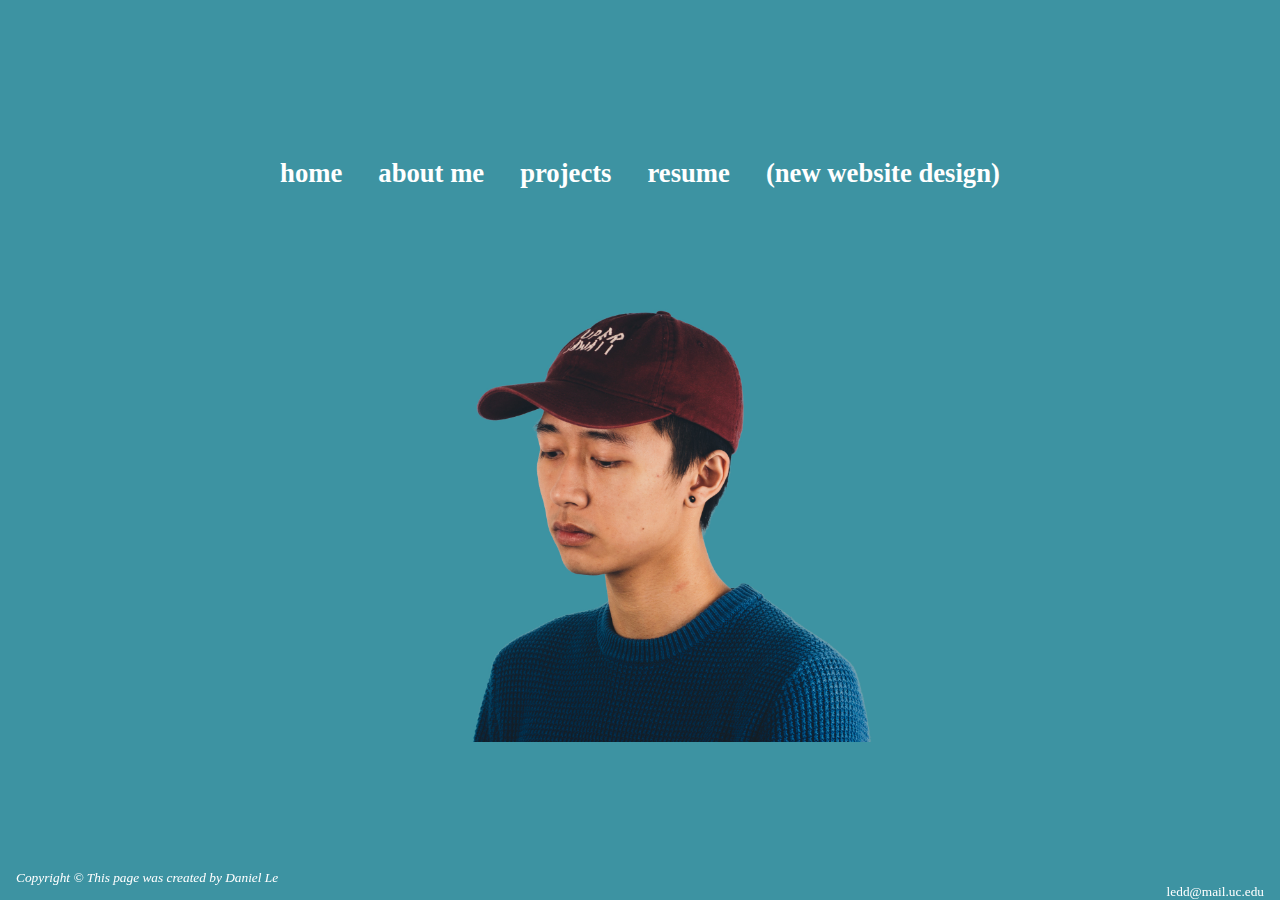
<file: index.html>
<html lang='en' class="animated fadeIn">
<head>
<meta charset="UTF-8">
<title>Dan|home</title>
<ul>
    <li><a href="index.html">home</a></li>
    <li><a href="aboutme.html">about me</a></li>
    <li><a href="projects.html">projects</a></li>
    <li><a href="resume.html">resume</a></li>
    <li><a href="nwd.html">(new website design)</a></li>
</ul>
<link href="tester.css" rel="stylesheet" type="text/css">
<link href="animate.css" rel="stylesheet" type="text/css">
</head>
    <body>
	<img src="danportrait.JPG" class="image1" alt="portraitphoto" width="800" height="550">
        <footer>
          <small>
              <i>Copyright ©</i>
              <a href="mailto:ledd@mail.uc.edu">ledd@mail.uc.edu</a>
              <i> This page was created by Daniel Le</i>
          </small>
        </footer>
    </body>

</html>
</file>
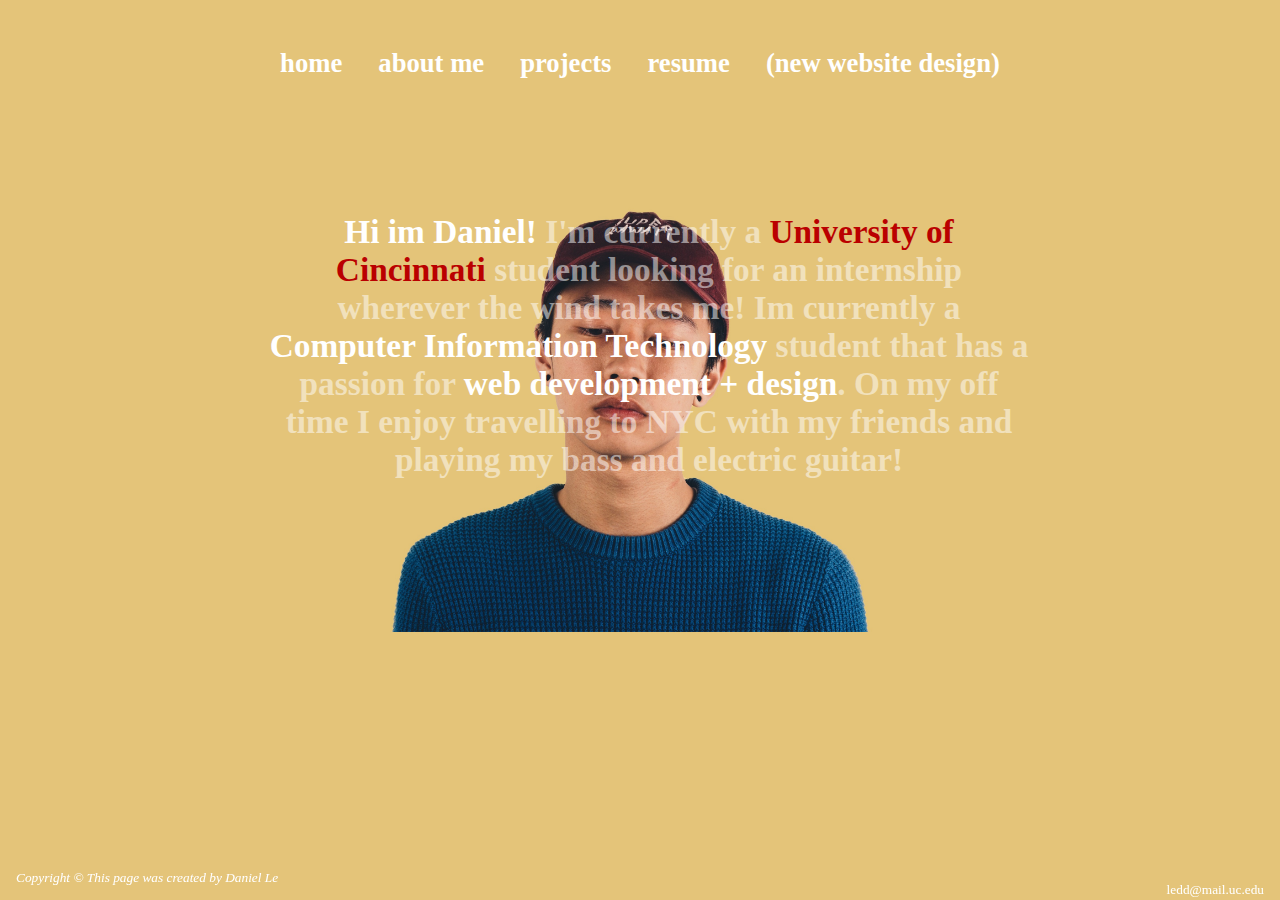
<file: aboutme.html>
<!doctype html>
<html lang='en' class="animated slideInRight">
<head>
<meta charset="UTF-8">
<title>Dan|aboutme</title>
<ul>
    <li><a href="index.html">home</a></li>
    <li><a href="aboutme.html">about me</a></li>
    <li><a href="projects.html">projects</a></li>
    <li><a href="resume.html">resume</a></li>
    <li><a href="nwd.html">(new website design)</a></li>
</ul>
<link href="tester.css" rel="stylesheet" type="text/css">
<link href="animate.css" rel="stylesheet" type="text/css">
</head>
        <img src="danportrait2.JPG" class="image2" width="800" height="550">
    <body class="page2">
        <p class="aboutmetext"><font color="white">Hi im Daniel!</font> I'm currently a <font color="rgba(0,0,0,0)">University of Cincinnati</font> student
           looking for an internship wherever the wind takes me! Im currently a <font color="white">Computer
           Information Technology</font> student that has a passion for <font color="white">web development 
           + design</font>. On my off time I enjoy travelling to NYC with my friends and playing my bass and
           electric guitar!</p>
        <footer>
          <small>
              <i>Copyright ©</i>
              <a href="mailto:ledd@mail.uc.edu">ledd@mail.uc.edu</a>
              <i> This page was created by Daniel Le</i>
          </small>
        </footer>
    </body>

</html>
</file>
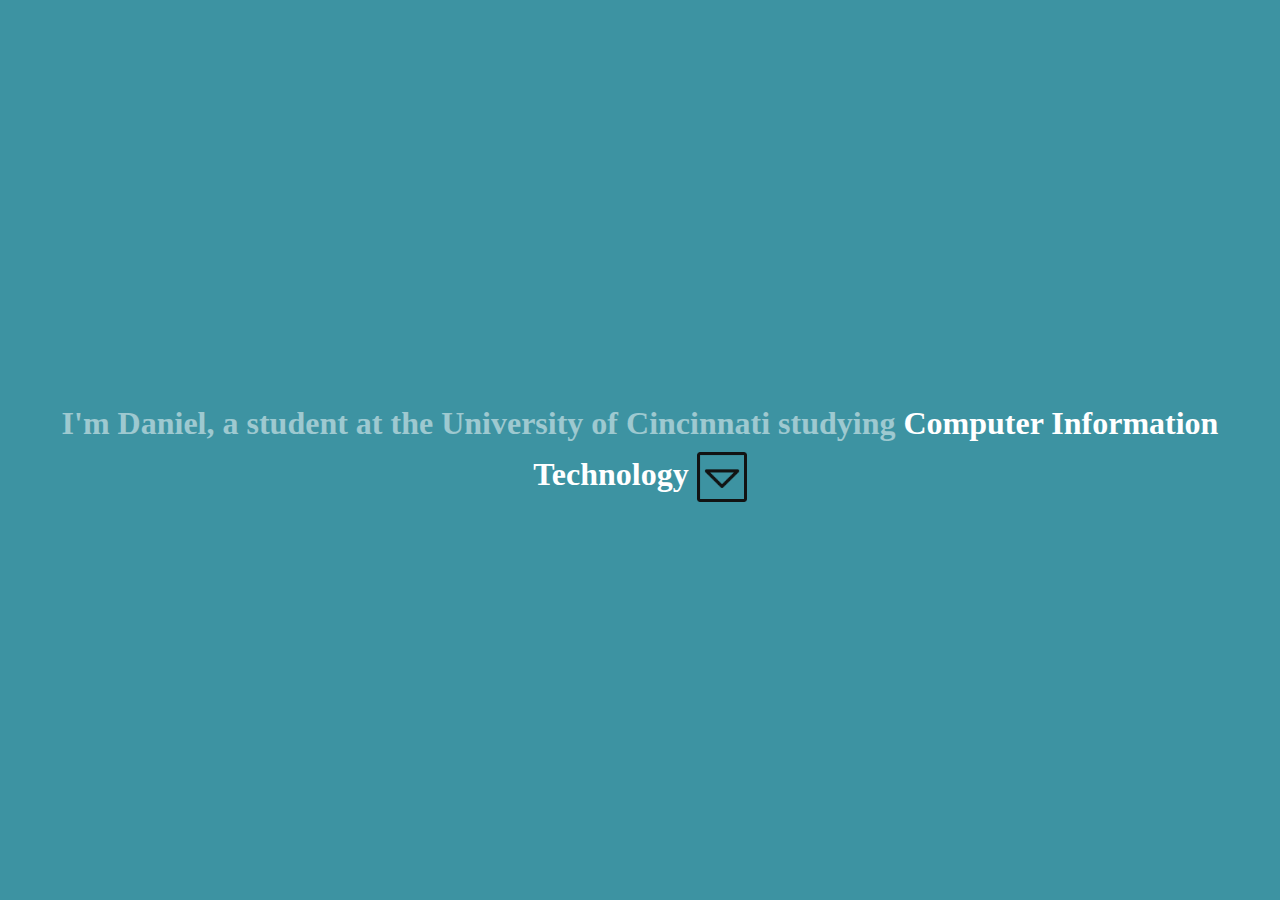
<file: nwd.html>
<!doctype html>
<html lang='en' class="animated slideInUp">
<head>
<meta charset="UTF-8">
<title>Dan|NWD</title>
<link href="nwd.css" rel="stylesheet" type="text/css">
<link href="animate.css" rel="stylesheet" type="text/css">
</head>
<body>
    <div class="container2">
        <section id="home">
            <h1 class='introtext'>I'm Daniel, a student at the University of Cincinnati
                studying <font color="white">Computer Information Technology</font>
                <a href='nwd2.html'><img src="downarrow.png" alt="arrow" height="50" width="50"
               align="center"></a>
            </h1>
        </section>

    </div>
</body>
</html>
</file>
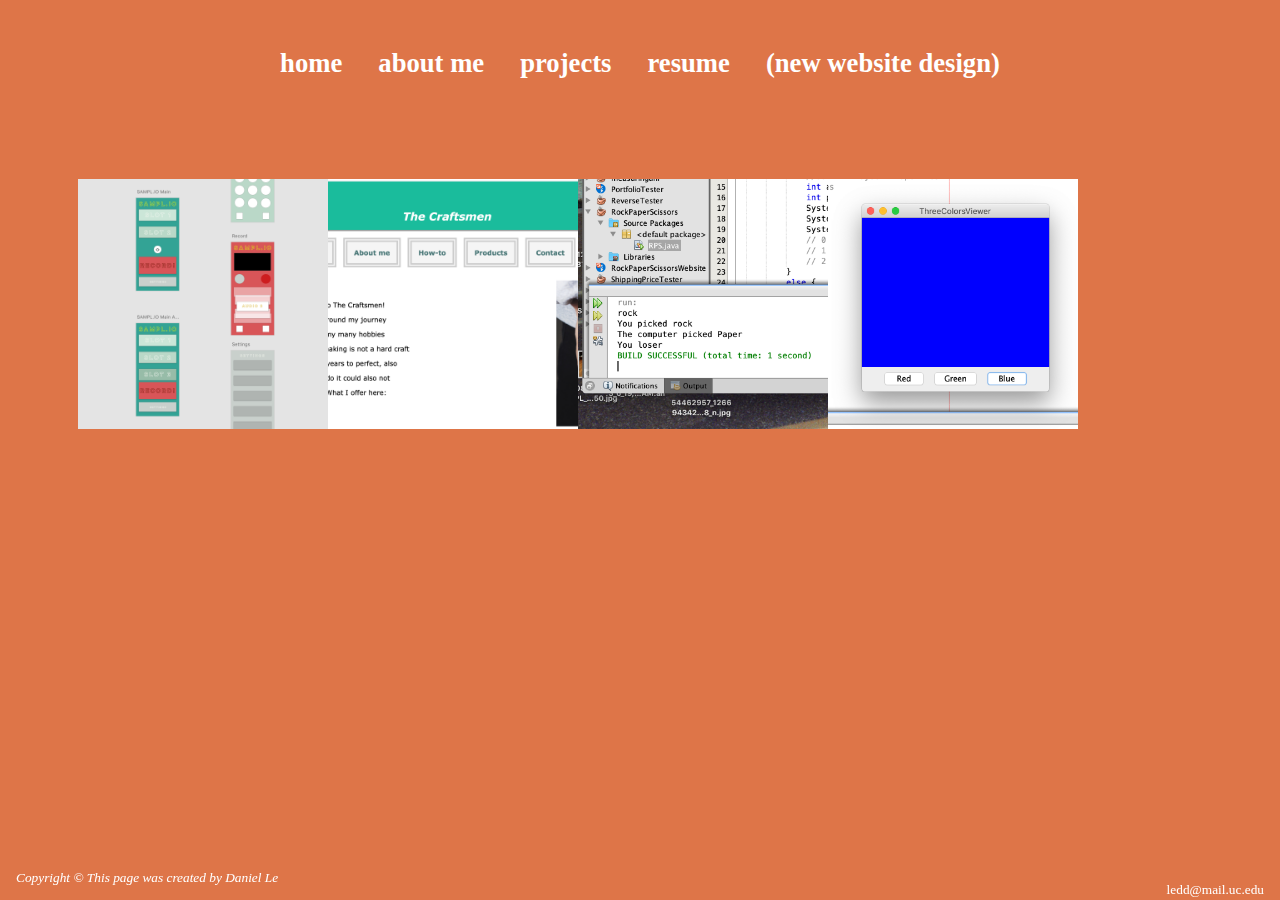
<file: projects.html>
<!doctype html>
<html lang='en' class="animated slideInRight">
<head>
<meta charset="UTF-8">
<title>Dan|projects</title>
<ul>
    <li><a href="index.html">home</a></li>
    <li><a href="aboutme.html">about me</a></li>
    <li><a href="projects.html">projects</a></li>
    <li><a href="resume.html">resume</a></li>
    <li><a href="nwd.html">(new website design)</a></li>
</ul>
<link href="tester.css" rel="stylesheet" type="text/css">
<link href="animate.css" rel="stylesheet" type="text/css">
</head>
    <body class="page3">
        <div class="container">
        
            <img class="projects" src="screenshot1.JPG" title="water over" alt="sampler app" height="250" width="250"align="center"></a>
            <div class="overlay">
            <div class="text"> App that allows you to record sounds and trim them to make samples of audio.</div>
        </div>
        </div>
        
        <div class="container">    
            <img class="projects" src="screenshot2.JPG" alt="the craftsmen" height="250" width="250" align="center"></a>
            <div class="overlay">
            <div class="text"> Website that gives a step by step on how to smelt metals and make your own personal jewelry.</div>
        </div>
        </div>
        
        <div class="container">    
            <img class="projects" src="screenshot3.JPG" alt="RPS" height="250" width="250" align="center"></a>
            <div class="overlay">
            <div class="text"> A project in javascript to create a entry-level Rock Paper Scissors game.</div>
        </div>
        </div>
        
        <div class="container">    
            <img class="projects" src="screenshot4.JPG" alt="Three Colors Viewer" height="250" width="250" align="center"></a>
            <div class="overlay">
            <div class="text"> A program that shows you colors depending on which button is activated.</div>
        </div>
        </div>
        
        <footer>
          <small>
              <i>Copyright ©</i>
              <a href="mailto:ledd@mail.uc.edu">ledd@mail.uc.edu</a>
              <i> This page was created by Daniel Le</i>
          </small>
        </footer>
    </body>

</html>
</file>
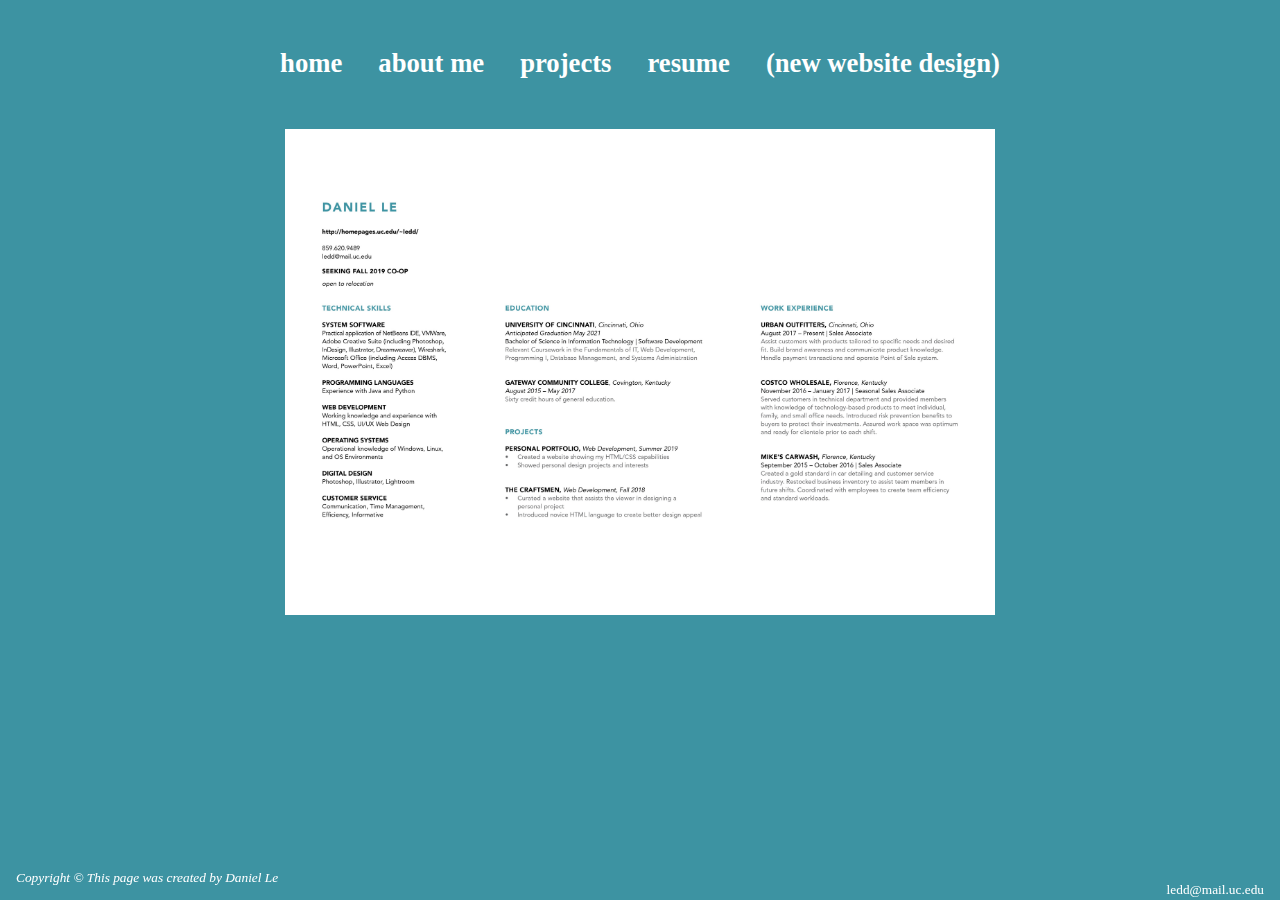
<file: resume.html>
<!doctype html>
<html lang='en' class="animated slideInRight">
<head>
<meta charset="UTF-8">
<title>Dan|resume</title>
<ul>
    <li><a href="index.html">home</a></li>
    <li><a href="aboutme.html">about me</a></li>
    <li><a href="projects.html">projects</a></li>
    <li><a href="resume.html">resume</a></li>
    <li><a href="nwd.html">(new website design)</a></li>
</ul>
<link href="tester.css" rel="stylesheet" type="text/css">
<link href="animate.css" rel="stylesheet" type="text/css">
</head>
    <body>
	<img src="webresume.JPG" class="webresume" alt="resume" width="800" height="550">
        <footer>
          <small>
              <i>Copyright ©</i>
              <a href="mailto:ledd@mail.uc.edu">ledd@mail.uc.edu</a>
              <i> This page was created by Daniel Le</i>
          </small>
        </footer>
    </body>

</html>
</file>
<file: tester.css>
.header
{
	margin: auto;
	width: auto;
	height: auto;
	align-content: center;
	text-align: center;
	align-items: center;
	font-size: 80pt;
	background-color: white;

}
nav
{
	text-align: center;
        align-content: center;
        align-items: center;
	color: white;
	border: none;
	top: 0;
	width: 100%;
        
}
li 
{
   display: inline;
   font-family: avenir;
   font-weight: bold;
}
li a
{
  display: inline;
  color: white;
  font-size: 20pt;
  text-align: center;
  padding: 14px 16px;
  text-decoration: none;
}
li a:hover
{
  background-color: black;
  opacity: 0.8;
}
ul
{
  list-style-type: none;
  margin: 0;
  padding: 0;
}
.active
{
  background-color: #4CAF50;
}
body
{
	background-color: #3d93a2;
	color: white;
	padding: 40px;
	text-align: center;
        align-content: center;
        align-items: center;
}
.page2
{
        background-color: #e4c479;
}
.page3
{
        background-color: #de7548;
}
p
{
    text-align: left;
    padding-left: 220px;
    font-size: 20pt;
    font-family: avenir;
    font-weight: bold;
}
.aboutmetext
{
    text-align: center;
    padding-right: 250px;
    font-size: 25pt;
    font-family: avenir;
    font-weight: bold;
    color: rgba(255, 255, 255, 0.5);
    /* tester below */
    position: absolute;
    top: 20%;

}
.image1
{
    padding-left: 50px;
    width: 70%;
    height: auto;
}
.image2
{
    padding-right: 50px;
    width: 70%;
    height: auto;
    
}
.projects
{
    display: center;
    padding-top: 100px;
    max-width: 100%;
    max-height: 100%;
    float: left;
}
.projecttext
{
    font-size: 50pt;
    text-align: center;
    padding-right: 200px;
}
.webresume
{
    padding-top: 50px;
    width: 60%;
    height: auto;
}
div
{
  background-color: black;
}
footer
{
  font-family: avenir;
  display: inline;
  color: white;
  text-align: center;
  padding: 14px 16px;
  text-decoration: none;
  position: fixed;
  bottom: 0;
  left: 0;
  right: auto right;
}
footer a
{
  font-family: avenir;
  display: inline;
  color: white;
  text-align: center;
  padding: 14px 16px;
  text-decoration: none;
  position: fixed;
  bottom: auto;
  left: auto left;
  right: 0;
}
/*
Hover
over 
image
testing
*/
.container
{
  background-color: #de7548;
  position: relative;
  width: 250px;
  height: 250px;
  float: left;
  left: 30px;
}

.overlay
{
  position: absolute;
  top: 100px;
  bottom: 0;
  left: 0;
  right: 0;
  height: 250px;
  width: 250px;
  opacity: 0;
  transition: .5s ease;
  background-color: #de7548;
}

.container:hover .overlay
{
  opacity: 1;
}

.text {
  color: white;
  font-size: 20px;
  font-weight: bold;
  font-family: avenir;
  position: absolute;
  top: 50%;
  left: 50%;
  -webkit-transform: translate(-50%, -50%);
  -ms-transform: translate(-50%, -50%);
  transform: translate(-50%, -50%);
  text-align: center;
  background-color: #de7548;
}
</file>
<file: nwd.css>
*
{
    margin: 0;
    padding: 0;
}
/* tester below */

/* tester above */
body
{
    font-family: arial, helvetica, sans-serif;
    background: #3d93a2;
    color: #fff;
    line-height: 1.6;
    height: 100vh;
    overflow: hidden;
    
}
.introtext
{
    color: rgba(255, 255, 255, 0.5);
}
.container
{
    width: 100%;
    height: 100%;
    /* smooth scroll goodness */
    overflow-y: scroll;
    scroll-behaviour: smooth;
    scroll-snap-type: y mandatory;
}

.navbar 
{
    position: fixed;
    top: 0;
    z-index: 1;
    display: flex;
    width: 100%;
    height: 60px;
    background: rgba(0, 0, 0, 0.7);

}

.navbar2
{
    position: fixed;
    top: 0;
    z-index: 1;
    display: flex;
    width: 100%;
    height: 60px;
    background: rgba(0, 0, 0, 0.7);

}

.navbar ul
{
    display: flex;
    list-style: none;
    width: 100%;
    justify-content: center;
    
}

.navbar ul li
{
    margin: 0 1rem;
    padding: 1rem;

}

.nabvar ul li a
{
    text-decoration: none;
    text-transform: uppercase;
    color: #f4f4f4;
}

.navbar ul li a:hover
{
    color: skyblue;
}

section
{
    display: flex;
    flex-direction: column;
    align-items: center;
    justify-content: center;
    text-align: center;
    width: 100%;
    height: 100vh;
    scroll-snap-align: center;
}

section h1
{
    font-size: 2rem;
    font-family: avenir;
    font-weight: bold;
}

section p
{
    font-size: 1.5rem;
    font-family: avenir;
    font-weight: bold;
}

/* sections */

section#work
{
    background: url('whiteback.JPG') no-repeat center center/cover;
}

section#resume
{
    background: url('webresume.JPG') no-repeat center center/cover;
}
</file>
